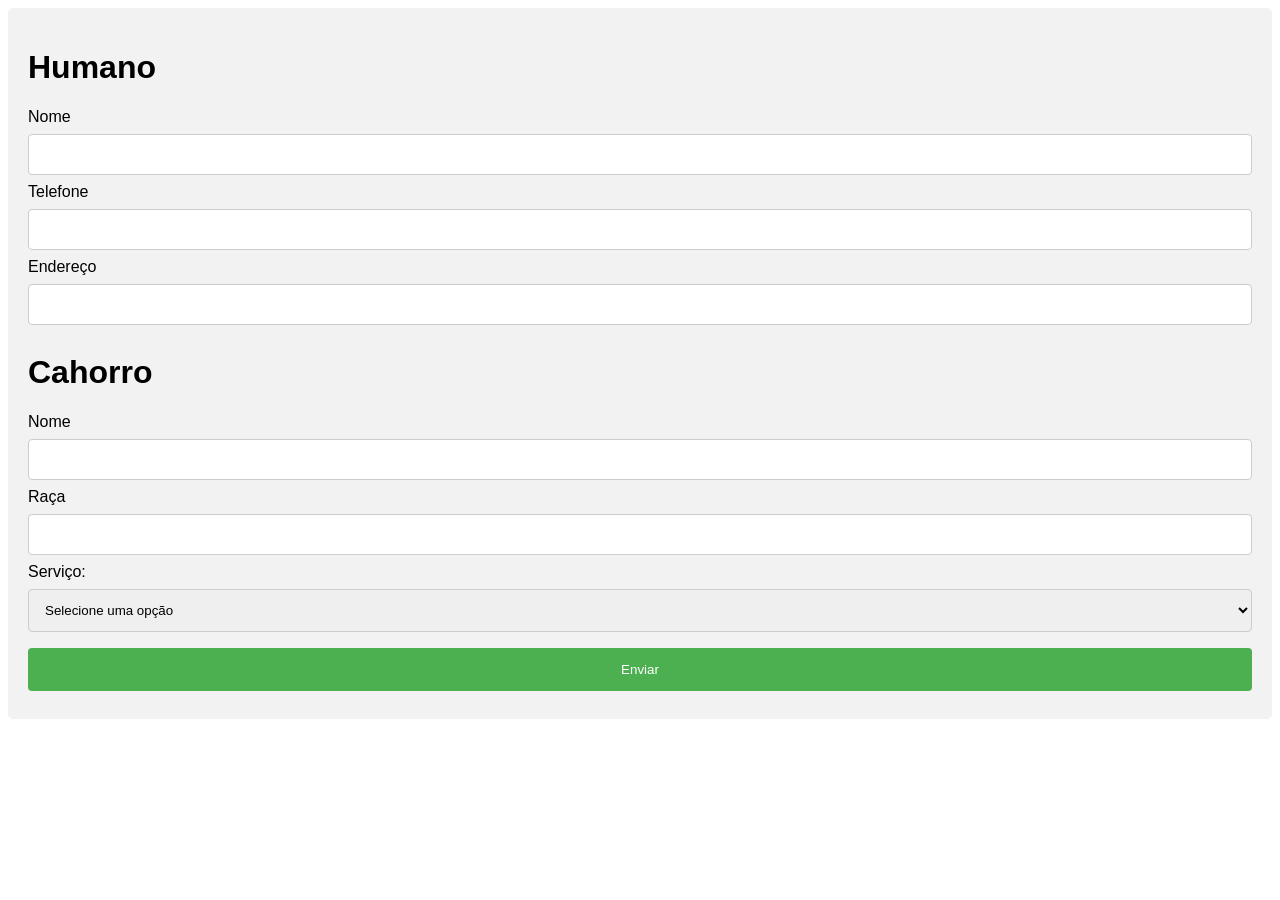
<file: Front/cadastro.html>
<!DOCTYPE html>
<html lang="en">
<head>
    <meta charset="UTF-8">
    <meta name="viewport" content="width=device-width, initial-scale=1.0">
    <title>PET</title>
    <link rel="stylesheet" href="css/style.css">
</head>
<body>
    <main>
        <form action="">
            <h1>Humano</h1>
            <label for="">Nome<input type="text" id="nomeHumano"></label>
            <label >Telefone<input type="text" id="telefone"></label>
            <label for="">Endereço<input type="text" id="endereco"></label>
            <h1>Cahorro</h1>
            <label for="">Nome<input type="text" id="nomeCachorro"></label>
            <label for="">Raça<input type="text" id="raca"></label>
            <label for="">Serviço:</label>
            <select id="especializacao" name="servico">
            <option value="">Selecione uma opção</option>
            <option value="toda">Tosa</option>
            <option value="banho">Banho</option>
            </select>
        <input type="submit" value="Enviar">
        </form>
    </main>
</body>
</html>
</file>
<file: Front/css/style.css>
form {
font-family: Arial, Helvetica, sans-serif;
  border-radius: 5px;
  background-color: #f2f2f2;
  padding: 20px;
}

label {display: block;}

input[type=text], select {
  width: 100%;
  padding: 12px;
  margin: 8px 0;
  display: inline-block;
  border: 1px solid #ccc;
  border-radius: 4px;
  box-sizing: border-box;
}

input[type=submit] {
  width: 100%;
  background-color: #4CAF50;
  color: white;
  padding: 14px;
  margin: 8px 0;
  border: none;
  border-radius: 4px;
  cursor: pointer;
}

input[type=submit]:hover {
  background-color: #45a049;
}
</file>
